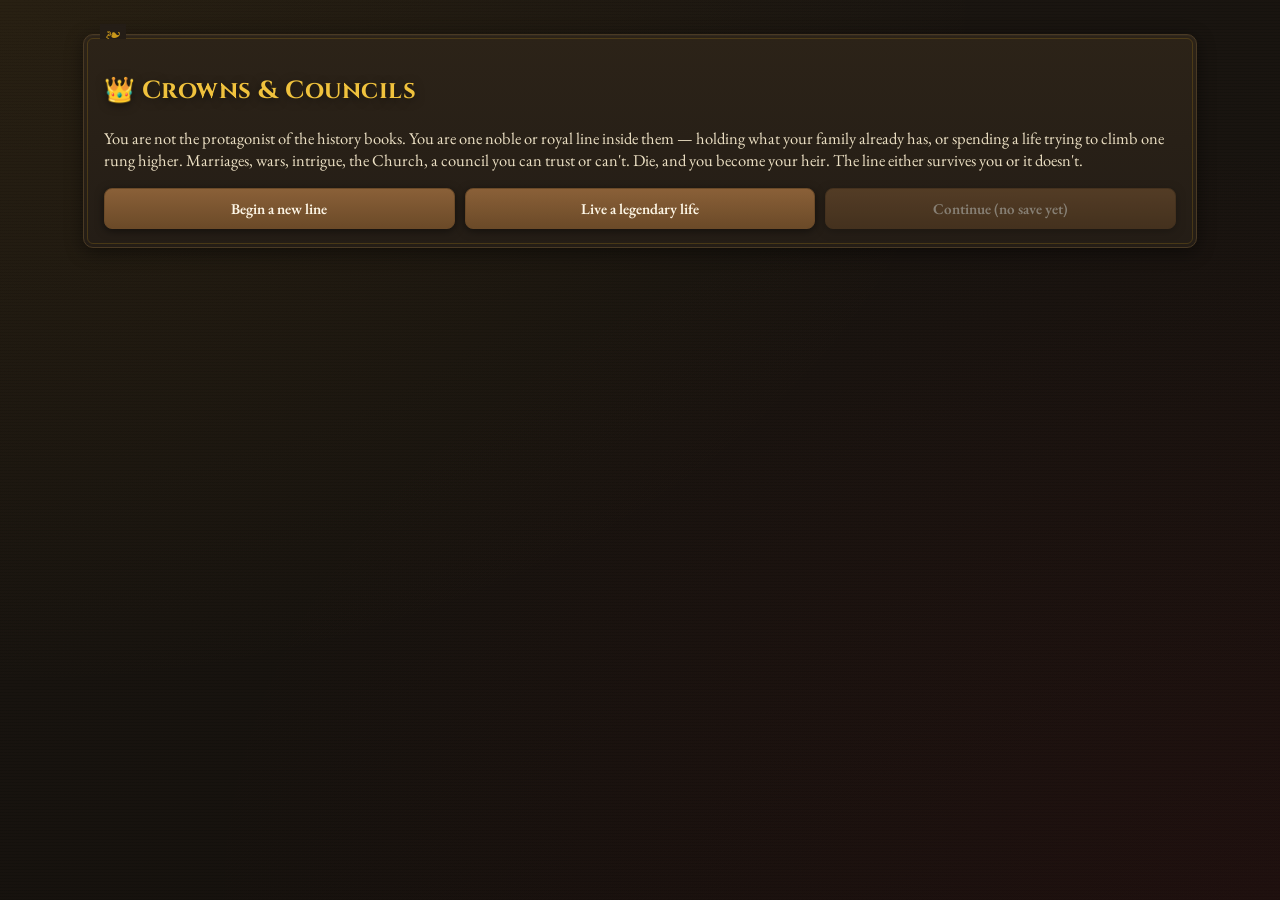
<file: index.html>
<!DOCTYPE html>
<html lang="en">
<head>
<meta charset="UTF-8">
<meta name="viewport" content="width=device-width, initial-scale=1.0">
<title>Crowns & Councils</title>
<link rel="preconnect" href="https://fonts.googleapis.com">
<link rel="preconnect" href="https://fonts.gstatic.com" crossorigin>
<link href="https://fonts.googleapis.com/css2?family=Cinzel:wght@500;700&family=EB+Garamond:ital,wght@0,400;0,600;1,400&display=swap" rel="stylesheet">
<link rel="stylesheet" href="css/style.css">
</head>
<body>

<div id="app">

<!-- Boot -->
<section id="boot" class="screen active">
    <div class="card">
        <h1>👑 Crowns &amp; Councils</h1>
        <p>You are not the protagonist of the history books. You are one noble or royal line inside them — holding what your family already has, or spending a life trying to climb one rung higher. Marriages, wars, intrigue, the Church, a council you can trust or can't. Die, and you become your heir. The line either survives you or it doesn't.</p>
        <div class="grid">
            <button id="newBtn">Begin a new line</button>
            <button id="legendaryBtn">Live a legendary life</button>
            <button id="continueBtn" disabled>Continue (no save yet)</button>
        </div>
    </div>
</section>

<!-- Legendary Lives: play a real historical figure through their own
     documented life, with real history vs. your own path at each turn. -->
<section id="legendarySelect" class="screen">
    <div class="card">
        <h2>Live a legendary life</h2>
        <p class="muted">A real person, a real moment in their actual life. At the turns that mattered, you'll choose: follow history, or take your own path.</p>
        <button id="legendaryBackBtn" class="back-btn">&larr; Back</button>
    </div>
    <div class="grid" id="legendaryList"></div>
</section>

<!-- Story Mode: a Legendary Life told as one continuous story, not a
     sequence of decision cards — see story_mode.js. -->
<section id="storyScreen" class="screen">
    <div id="storyContent"></div>
</section>

<!-- Era / bookmark selection -->
<section id="eraSelect" class="screen">
    <div class="card">
        <h2>Choose your era</h2>
        <p class="muted">Every era has its own map, its own rulers, and its own pressures.</p>
        <button id="eraBackBtn" class="back-btn">&larr; Back</button>
    </div>
    <div class="grid" id="eraList"></div>
</section>

<!-- Realm selection (within the chosen era) -->
<section id="realmSelect" class="screen">
    <div class="card">
        <h2 id="realmSelectEraName">Choose your realm</h2>
        <p class="muted" id="realmSelectEraDesc"></p>
        <button id="realmBackBtn" class="back-btn">&larr; Back</button>
    </div>
    <div class="grid" id="realmList"></div>
</section>

<!-- Character creation -->
<section id="characterCreate" class="screen">
    <div class="card">
        <h2>Who are you?</h2>
        <p class="muted" id="characterCreateIntro"></p>
        <button id="characterBackBtn" class="back-btn">&larr; Back</button>
    </div>
    <div class="grid" id="characterList"></div>
</section>

<!-- Play -->
<section id="play" class="screen">
    <header id="hud" class="card"></header>
    <nav id="dock" class="grid"></nav>
    <main id="view"></main>
</section>

<div id="event"></div>
<div id="toasts"></div>

</div>

<script src="js/data.js"></script>
<script src="js/realms.js"></script>
<script src="js/realm_shapes.js"></script>
<script src="js/titles.js"></script>
<script src="js/attributes.js"></script>
<script src="js/engine.js"></script>
<script src="js/domain.js"></script>
<script src="js/military.js"></script>
<script src="js/vassals.js"></script>
<script src="js/dynasty.js"></script>
<script src="js/relationships.js"></script>
<script src="js/education.js"></script>
<script src="js/royal_court.js"></script>
<script src="js/succession_laws.js"></script>
<script src="js/church.js"></script>
<script src="js/church_career.js"></script>
<script src="js/intrigue.js"></script>
<script src="js/factions.js"></script>
<script src="js/wartime.js"></script>
<script src="js/reform.js"></script>
<script src="js/guilds.js"></script>
<script src="js/personal.js"></script>
<script src="js/canon.js"></script>
<script src="js/canon_events.js"></script>
<script src="js/timeline.js"></script>
<script src="js/narrative.js"></script>
<script src="js/stress.js"></script>
<script src="js/events.js"></script>
<script src="js/decisions.js"></script>
<script src="js/legendary_lives.js"></script>
<script src="js/story_mode.js"></script>
<script src="js/story_elizabeth_woodville.js"></script>
<script src="js/story_catherine_de_medici.js"></script>
<script src="js/scenes.js"></script>
<script src="js/ui.js"></script>
<script src="js/ui_world.js"></script>
<script src="js/main.js"></script>
</body>
</html>
</file>
<file: css/style.css>
/* Crowns & Councils — visual identity: a dark, candlelit royal court
   rather than a bright page of parchment. Deep oak/leather tones, gold
   leaf accents, and a crimson/forest-green secondary palette — closer to
   a illuminated manuscript read by firelight than a document on a desk. */

:root {
    --ink: #ece0c4;
    --ink-soft: #b9a98a;
    --bg-deep: #14100c;
    --bg-mid: #1c1712;
    --panel: #241d16;
    --panel-raised: #2c2318;
    --panel-border: #4a3a24;
    --gilt: #c9971a;
    --gilt-bright: #f0c23d;
    --gules: #a3182e;
    --gules-bright: #d4425a;
    --vert: #3f6b3a;
    --vert-bright: #5c9654;
    --shadow-warm: rgba(0, 0, 0, 0.5);
}

* {
    box-sizing: border-box;
}

html {
    scrollbar-color: var(--gilt) var(--bg-deep);
}

body {
    margin: 0;
    color: var(--ink);
    font-family: "EB Garamond", Georgia, serif;
    font-size: 16.5px;
    background:
        radial-gradient(ellipse at top left, rgba(201,151,26,0.07), transparent 55%),
        radial-gradient(ellipse at bottom right, rgba(163, 24, 46, 0.08), transparent 60%),
        repeating-linear-gradient(0deg, rgba(0,0,0,0.12) 0px, rgba(0,0,0,0.12) 1px, transparent 1px, transparent 3px),
        linear-gradient(160deg, var(--bg-mid) 0%, var(--bg-deep) 100%);
    background-attachment: fixed;
    min-height: 100vh;
}

#app {
    max-width: 1150px;
    margin: auto;
    padding: 22px 18px 60px;
}

.screen {
    display: none;
}

.screen.active {
    display: block;
}

h1, h2, h3 {
    font-family: "Cinzel", "Times New Roman", serif;
    letter-spacing: 0.02em;
    color: var(--gilt-bright);
}

h1 {
    text-shadow: 0 2px 10px rgba(0,0,0,0.5);
}

.card {
    position: relative;
    background: linear-gradient(180deg, var(--panel-raised) 0%, var(--panel) 100%);
    border: 1px solid var(--panel-border);
    outline: 1px solid rgba(201,151,26,0.22);
    outline-offset: -5px;
    border-radius: 10px;
    padding: 18px 20px;
    margin: 12px 0;
    box-shadow: 0 4px 18px rgba(0,0,0,0.45), inset 0 1px 0 rgba(255,255,255,0.03);
}

.card::before {
    content: "\2767";
    position: absolute;
    top: -11px;
    left: 16px;
    background: var(--panel);
    color: var(--gilt);
    padding: 0 6px;
    font-size: 15px;
    line-height: 1;
}

.player-portrait-frame {
    display: inline-block;
    padding: 3px;
    border-radius: 50%;
    background: linear-gradient(135deg, var(--gilt-bright), var(--gilt));
    box-shadow: 0 2px 10px rgba(0,0,0,0.5);
}

.player-portrait-frame svg {
    display: block;
}

/* The Theater — each realm card's border/background reads its live
   state at a glance: your own seat, an active war, a marriage tie, a
   throne standing empty, or simple instability. */
.theater-card {
    transition: border-color .2s ease, box-shadow .2s ease;
}

.theater-card-home {
    border: 2px solid var(--gilt-bright);
    background: linear-gradient(180deg, rgba(240,194,61,0.12), var(--panel) 55%);
}

.theater-card-war {
    border: 2px solid var(--gules-bright);
    background: linear-gradient(180deg, rgba(212,66,90,0.14), var(--panel) 55%);
}

.theater-card-crisis {
    border: 2px solid var(--gules);
    background: linear-gradient(180deg, rgba(163,24,46,0.1), var(--panel) 55%);
}

.theater-card-tied {
    border: 1px solid var(--gilt);
    background: linear-gradient(180deg, rgba(201,151,26,0.09), var(--panel) 55%);
}

.theater-card-unstable {
    border: 1px solid #6b4a4a;
}

.scheme-card {
    border: 1px solid var(--gules);
    background: linear-gradient(180deg, rgba(163,24,46,0.12), var(--panel) 50%);
}

.royal-court-card {
    border: 1px solid var(--gilt);
    background: linear-gradient(180deg, rgba(201,151,26,0.12), var(--panel) 50%);
}

.decision-card {
    border: 2px solid var(--gilt-bright);
    outline: none;
    background: linear-gradient(180deg, rgba(240,194,61,0.16), var(--panel) 45%);
    box-shadow: 0 0 0 3px rgba(240,194,61,0.22), 0 4px 18px rgba(0,0,0,0.5);
    animation: decision-pulse 2.2s ease-in-out infinite;
}

.decision-card::before {
    content: "\26A1";
}

.succession-scene {
    border-color: var(--gules-bright);
    background: linear-gradient(180deg, rgba(167,38,38,0.18), var(--panel) 45%);
    box-shadow: 0 0 0 3px rgba(167,38,38,0.25), 0 4px 18px rgba(0,0,0,0.5);
    animation: succession-pulse 2.6s ease-in-out infinite;
}

.succession-scene::before {
    content: "\1F451";
}

@keyframes succession-pulse {
    0%, 100% { box-shadow: 0 0 0 3px rgba(167,38,38,0.25), 0 4px 18px rgba(0,0,0,0.5); }
    50% { box-shadow: 0 0 0 7px rgba(167,38,38,0.4), 0 4px 22px rgba(0,0,0,0.55); }
}

@keyframes decision-pulse {
    0%, 100% { box-shadow: 0 0 0 3px rgba(240,194,61,0.22), 0 4px 18px rgba(0,0,0,0.5); }
    50% { box-shadow: 0 0 0 7px rgba(240,194,61,0.38), 0 4px 22px rgba(0,0,0,0.55); }
}

.grid {
    display: grid;
    grid-template-columns: repeat(auto-fit, minmax(230px, 1fr));
    gap: 10px;
}

.muted {
    color: var(--ink-soft);
}

.pill {
    display: inline-block;
    border: 1px solid var(--gilt);
    background: linear-gradient(180deg, #3a2e1a 0%, #2a2012 100%);
    color: var(--gilt-bright);
    border-radius: 20px;
    padding: 5px 11px;
    margin: 3px;
    font-size: 13px;
    font-weight: 600;
    box-shadow: 0 1px 3px rgba(0,0,0,0.35);
}

/* Buttons are part of the heraldic theme, not a generic web-app color
   dropped on top of it — a warm bronze default, a brighter gold
   "primary" variant for the one action that matters most on a given
   screen, and a crimson "danger" variant for genuinely risky or costly
   moves (a scheme that can backfire, a war, a death). */
button {
    font-family: "EB Garamond", Georgia, serif;
    font-size: 15px;
    font-weight: 600;
    padding: 10px 14px;
    border-radius: 8px;
    border: 1px solid #6b4a28;
    background: linear-gradient(180deg, #8a6038 0%, #6b4a28 100%);
    color: #fdf6e6;
    cursor: pointer;
    box-shadow: 0 2px 8px var(--shadow-warm);
    transition: transform .12s ease, box-shadow .12s ease;
}

button:hover:not(:disabled) {
    background: linear-gradient(180deg, #a07a48 0%, #7a5530 100%);
    transform: translateY(-1px);
    box-shadow: 0 4px 12px var(--shadow-warm);
}

button:disabled {
    opacity: 0.45;
    cursor: not-allowed;
}

.btn-primary {
    border-color: var(--gilt);
    background: linear-gradient(180deg, var(--gilt-bright) 0%, var(--gilt) 100%);
    color: #2a1d08;
    font-weight: 700;
}

.btn-primary:hover:not(:disabled) {
    background: linear-gradient(180deg, #f7d262 0%, #dba924 100%);
}

.btn-danger {
    border-color: var(--gules);
    background: linear-gradient(180deg, var(--gules-bright) 0%, var(--gules) 100%);
}

.btn-danger:hover:not(:disabled) {
    background: linear-gradient(180deg, #e2607a 0%, var(--gules-bright) 100%);
}

.back-btn {
    margin-top: 10px;
    background: transparent;
    border: 1px solid var(--ink-soft);
    color: var(--ink-soft);
    box-shadow: none;
    font-size: 14px;
    padding: 7px 12px;
}

.back-btn:hover:not(:disabled) {
    background: rgba(201, 151, 26, 0.1);
    transform: none;
    box-shadow: none;
}

select {
    font-family: "EB Garamond", Georgia, serif;
    font-size: 15px;
    padding: 8px 10px;
    border-radius: 8px;
    border: 1px solid var(--gilt);
    background: var(--panel-raised);
    color: var(--ink);
}

.stat {
    display: flex;
    justify-content: space-between;
    padding: 9px 0;
    border-bottom: 1px dashed rgba(201,151,26,0.25);
}

.stat:last-child {
    border-bottom: none;
}

.meter {
    height: 9px;
    background: rgba(0,0,0,0.4);
    border-radius: 10px;
    overflow: hidden;
    box-shadow: inset 0 1px 3px rgba(0,0,0,0.5);
}

.meter span {
    display: block;
    height: 100%;
    background: linear-gradient(90deg, var(--gilt) 0%, var(--gilt-bright) 60%, #f7d989 100%);
    border-radius: 10px;
    transition: width .5s ease;
}

/* Dashboard HUD: sticky, with a stat-tile row instead of a plain list. */
#hud {
    position: sticky;
    top: 10px;
    z-index: 5;
}

.hud-stats {
    display: flex;
    gap: 8px;
    flex-wrap: wrap;
    margin-top: 10px;
}

.hs {
    background: var(--bg-mid);
    border: 1px solid var(--panel-border);
    border-radius: 8px;
    padding: 6px 12px;
    min-width: 84px;
}

.hs-danger {
    border-color: var(--gules);
}

.hs-danger b {
    color: var(--gules-bright);
}

.hs span {
    display: block;
    font-size: 10.5px;
    color: var(--ink-soft);
    text-transform: uppercase;
    letter-spacing: 1px;
}

.hs b {
    font-family: "Cinzel", serif;
    font-size: 19px;
    color: var(--ink);
}

.hs .meter {
    margin-top: 4px;
    width: 64px;
}

/* Icon dock: a row of tabs instead of a plain button grid, with badges
   for things needing attention. */
#dock {
    display: flex;
    gap: 6px;
    flex-wrap: wrap;
    padding: 10px 0;
}

.dock-btn {
    display: flex;
    align-items: center;
    gap: 6px;
    background: var(--panel);
    border: 1px solid var(--panel-border);
    color: var(--ink);
    box-shadow: none;
    position: relative;
}

.dock-btn.active {
    background: linear-gradient(180deg, var(--gilt-bright) 0%, var(--gilt) 100%);
    border-color: var(--gilt);
    color: #2a1d08;
}

.dock-badge {
    position: absolute;
    top: -6px;
    right: -6px;
    background: var(--gules-bright);
    color: #fff;
    border-radius: 9px;
    font-size: 10.5px;
    font-weight: 700;
    padding: 1px 5px;
    line-height: 1.4;
}

/* Two-column dashboard layout for the main play views. */
.cols {
    display: grid;
    grid-template-columns: minmax(0, 1fr) 320px;
    gap: 14px;
    align-items: start;
}

@media (max-width: 760px) {
    .cols {
        grid-template-columns: 1fr;
    }
}

.col-main, .col-side {
    min-width: 0;
}

/* The main view's three-column layout: Royal Diary (who you are) /
   The Court (what's happening) / Your Circle (who's around you) — the
   Sims-profile-plus-CK3-court shape, instead of one long stacked column. */
.cols3 {
    display: grid;
    grid-template-columns: 240px minmax(0, 1fr) 300px;
    gap: 14px;
    align-items: start;
}

@media (max-width: 980px) {
    .cols3 {
        grid-template-columns: 1fr;
    }
}

.col-diary, .col-drama, .col-social {
    min-width: 0;
}

.theater-layout {
    display: flex;
    gap: 14px;
    flex-wrap: wrap;
    align-items: flex-start;
}

.theater-layout > .card:first-child {
    flex: 2 1 480px;
    min-width: 320px;
}

.theater-layout > .card:last-child {
    flex: 1 1 320px;
    min-width: 280px;
}

.theater-node {
    cursor: pointer;
    transition: opacity 0.15s ease;
}

.theater-node:hover {
    opacity: 0.8;
}

/* Labels are for reading, not clicking — the territory shape underneath
   is the real click target, so a label sitting on top of it (or spilling
   over a neighbor) never steals the click. */
text.theater-node {
    pointer-events: none;
}

.sub-tab-row {
    display: flex;
    gap: 6px;
    margin-bottom: 10px;
    flex-wrap: wrap;
}

.sub-tab-btn {
    flex: 1;
    background: var(--panel);
    border: 1px solid var(--panel-border);
    color: var(--ink);
    box-shadow: none;
    font-size: 13px;
    padding: 6px 8px;
}

.sub-tab-btn.active {
    background: linear-gradient(180deg, var(--gilt-bright) 0%, var(--gilt) 100%);
    border-color: var(--gilt);
    color: #2a1d08;
}

/* Toast notifications: so anything that happens is visible no matter
   which tab is open, not just Chronicle. */
#toasts {
    position: fixed;
    bottom: 16px;
    right: 16px;
    display: flex;
    flex-direction: column;
    gap: 8px;
    z-index: 100;
    max-width: 320px;
}

.toast {
    background: var(--panel-raised);
    border: 1px solid var(--gilt);
    border-left: 4px solid var(--gilt-bright);
    border-radius: 8px;
    padding: 10px 14px;
    font-size: 14px;
    color: var(--ink);
    box-shadow: 0 4px 20px rgba(0,0,0,0.6);
    opacity: 0;
    transform: translateY(12px);
    transition: opacity .35s ease, transform .35s ease;
}

.toast.show {
    opacity: 1;
    transform: translateY(0);
}

/* Story Mode — a Legendary Life told as a book, not a dashboard: one
   wide, readable page at a time, generous serif text, and real choices
   set apart from the quiet "turn the page" default, rather than every
   decision in the game sharing one small popup card. */
.story-page {
    max-width: 680px;
    margin: 30px auto;
    padding: 36px 44px;
    background: linear-gradient(180deg, var(--panel-raised) 0%, var(--panel) 100%);
    border: 1px solid var(--panel-border);
    outline: 1px solid rgba(201,151,26,0.22);
    outline-offset: -6px;
    border-radius: 4px;
    box-shadow: 0 10px 40px rgba(0,0,0,0.55), inset 0 1px 0 rgba(255,255,255,0.03);
}

.story-page-header {
    text-align: center;
    margin-bottom: 22px;
    padding-bottom: 14px;
    border-bottom: 1px solid var(--panel-border);
}

.story-page-header h2 {
    margin: 0 0 4px;
    font-size: 1.6em;
}

.story-portrait {
    margin: 0 auto 8px;
    width: 88px;
}

.story-portrait svg {
    display: block;
}

.story-stats {
    display: flex;
    justify-content: center;
    gap: 10px;
    margin-bottom: 20px;
    flex-wrap: wrap;
}

.story-stat {
    display: flex;
    flex-direction: column;
    align-items: center;
    min-width: 84px;
    padding: 6px 10px;
    border: 1px solid var(--panel-border);
    border-radius: 6px;
    background: rgba(0,0,0,0.18);
}

.story-stat span {
    font-size: 11px;
    text-transform: uppercase;
    letter-spacing: 0.04em;
    color: var(--ink-soft);
}

.story-stat b {
    font-family: "Cinzel", "Times New Roman", serif;
    color: var(--gilt-bright);
    font-size: 1.1em;
}

.story-prose {
    font-size: 1.14em;
    line-height: 1.75;
    color: var(--ink);
}

.story-prose p {
    margin: 0 0 1.1em;
    text-indent: 1.4em;
}

.story-prose p:first-of-type {
    text-indent: 0;
}

.story-prose p:first-of-type::first-letter {
    font-family: "Cinzel", "Times New Roman", serif;
    font-size: 2.6em;
    line-height: 0.8;
    float: left;
    padding: 0.03em 0.08em 0 0;
    color: var(--gilt-bright);
}

.story-choices {
    margin-top: 28px;
    display: flex;
    flex-direction: column;
    gap: 12px;
}

.story-choices.story-choices-fork {
    padding-top: 14px;
    border-top: 1px dashed var(--panel-border);
}

.story-choice-btn {
    display: block;
    width: 100%;
    text-align: left;
    white-space: normal;
    font-size: 1em;
    line-height: 1.4;
    padding: 14px 18px;
    border: 1px solid var(--gilt);
    background: linear-gradient(180deg, rgba(201,151,26,0.14), var(--panel) 60%);
}

.story-choice-btn:hover:not(:disabled) {
    background: linear-gradient(180deg, rgba(240,194,61,0.22), var(--panel) 60%);
}

.story-continue-row {
    margin-top: 28px;
    display: flex;
    justify-content: flex-end;
}

.story-continue-btn {
    font-style: italic;
    background: transparent;
    border-color: var(--panel-border);
    box-shadow: none;
    color: var(--ink-soft);
}

.story-continue-btn:hover:not(:disabled) {
    color: var(--gilt-bright);
    background: rgba(201,151,26,0.1);
}

.story-abandon-row {
    text-align: center;
    margin-top: 10px;
}

.story-abandon-row button {
    background: transparent;
    border: none;
    box-shadow: none;
    color: var(--ink-soft);
    font-size: 13px;
    text-decoration: underline;
    padding: 4px;
}
</file>
